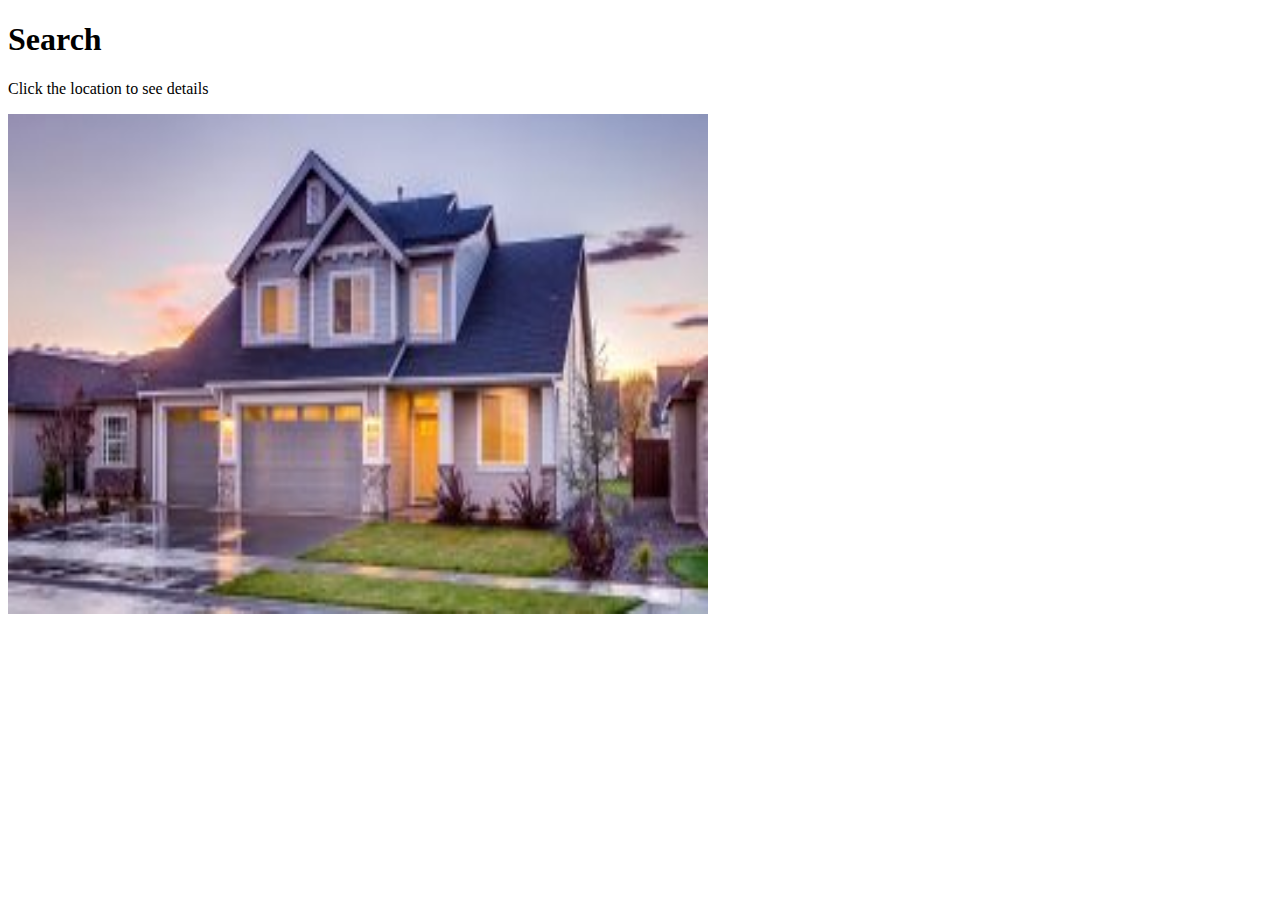
<file: map.html>
<!DOCTYPE html>
<html>
<body>

<h1>Search</h1>

<p>Click the location to see details</p>

<img src="house.jpg" alt="house" usemap="#workmap" width="700" height="500">

<map name="workmap">
  <area shape="rect" coords="34,44,270,350" alt="Computer" href="computer.htm">
  <area shape="rect" coords="290,172,333,250" alt="Phone" href="phone.htm">
  <area shape="circle" coords="337,300,44" alt="Cup of coffee" href="coffee.htm">
</map>

</body>
</html>
</file>
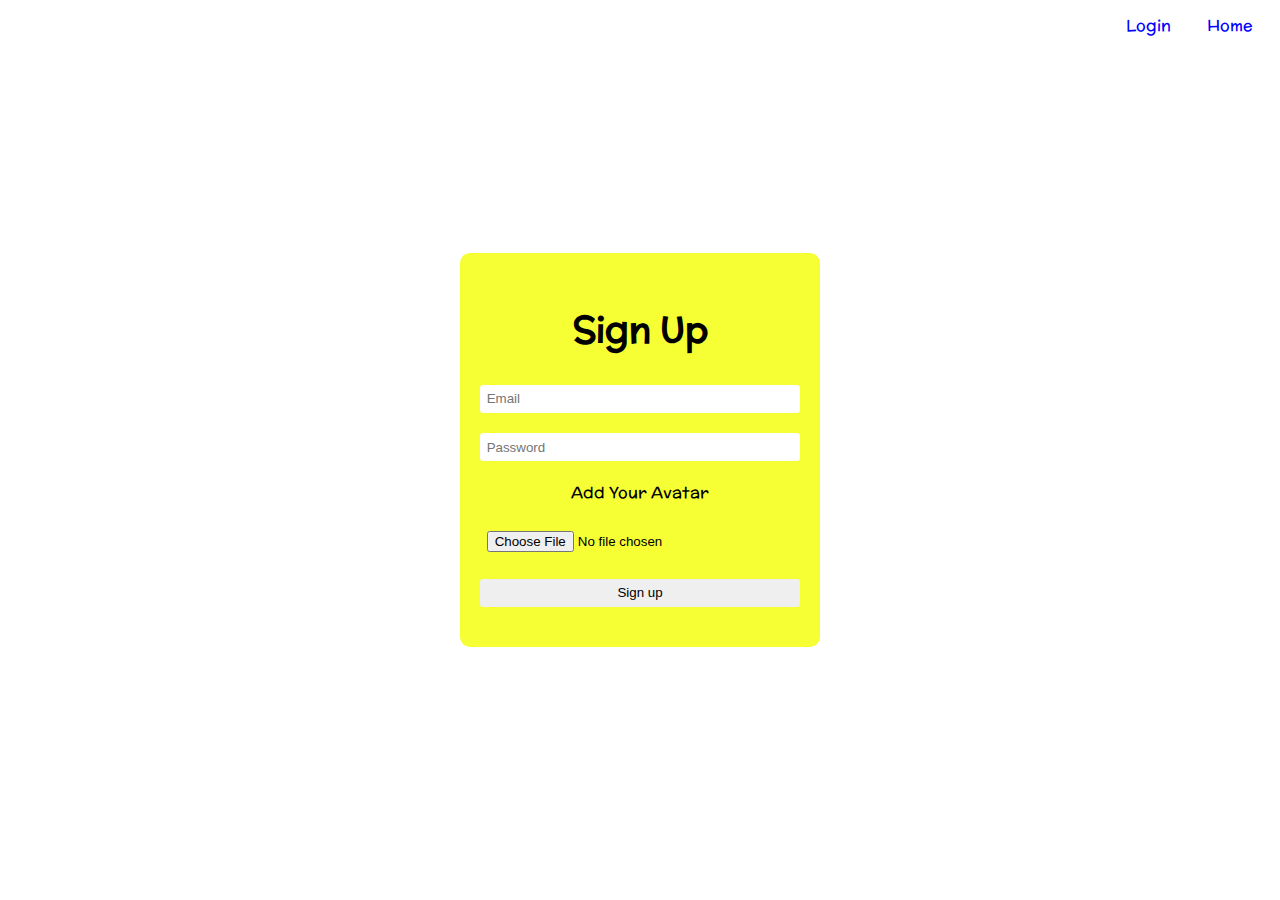
<file: signup.html>
<!DOCTYPE html>
<html>

	<head>
		<meta name="viewport" content="width=device-width, initial-scale=0.5">
		<link rel="stylesheet" href="styles.css">
		<script type="module" src="script.js"></script>
		<link rel="shortcut icon" type="image/jpg" href="pug.png"/>
		<title>Sign Up!</title>
	</head>

	<body>
		<nav>
			<a href='index'>Home</a>
			<a href='login'>Login</a>
		</nav>
		<main>
			<div>
				<h2>Sign Up</h2>
				<form action='/~/projects/login-system/signup' method='POST' enctype='multipart/form-data'>
					<input type='email' name='username' placeholder='Email' required>
					<input type='password' name='password' placeholder='Password' required>
					<label>Add Your Avatar</label>
					<input type='file' assets='image/*' name='avatar' required>
					<input type='submit' value='Sign up'>
					<input type='hidden' name='redirecturl' value='/~/projects/login-system/account'>
				</form>	
			</div>
		</main>
		<footer>
			© house rental
		</footer>
	</body>

</html>
</file>
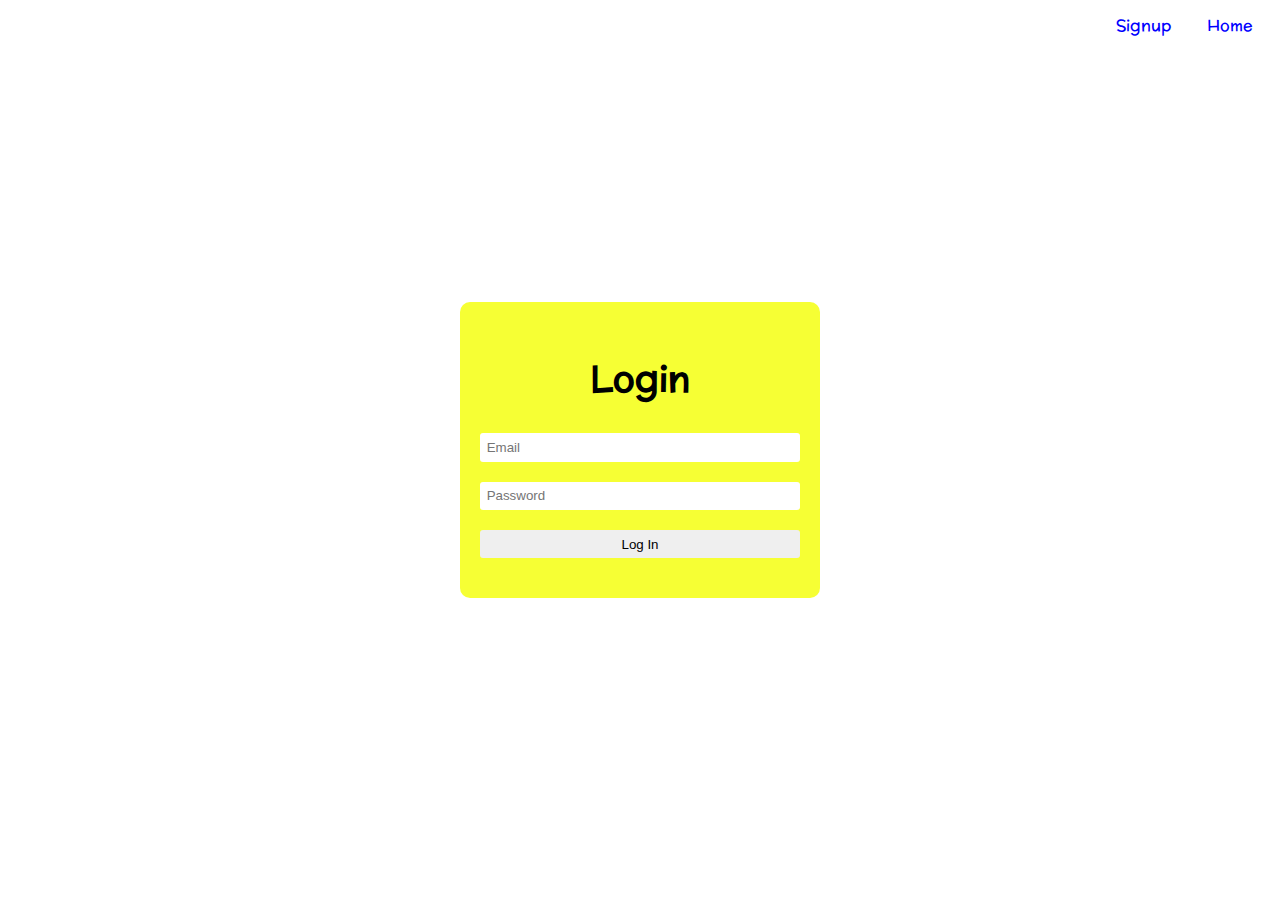
<file: single.html>
<!DOCTYPE html>
<html>

	<head>
		<meta name="viewport" content="width=device-width, initial-scale=0.5">
		<link rel="stylesheet" href="styles.css">
		<script type="module" src="script.js"></script>
		<link rel="shortcut icon" type="image/jpg" href="pug.png"/>
		<title>Login!</title>
	</head>

	<body>
		<nav>
			<a href='index'>Home</a>
			<a href='signup'>Signup</a>
		</nav>
		<main>
			<div>
				<h2>Login</h2>
				<form action='/~/projects/login-system/login' method='POST' enctype='multipart/form-data'>
					<!-- Username and password are mandatory to create an account -->
					<input type='email' name='username' placeholder='Email' required>
					<input type='password' name='password' placeholder='Password' required>
				
					<!-- You can add any additional fields attached to the account. For example: -->
					<!-- <input type='text' name='name' placeholder='Name'> -->
				
				
					<input type='submit' value='Log In'>
					<input type='hidden' name='redirecturl' value='/~/projects/login-system/account'>
				</form>	
			</div>
		</main>
		<footer>
			@house rental
		</footer>
	</body>

</html>
</file>
<file: styles.css>
@import url('https://fonts.googleapis.com/css2?family=McLaren&display=swap');

body {
	margin:0;
	width:100vw;
	height:100vh;
	overflow:hidden;
	font-family: 'McLaren', cursive;
}

nav {
	position:absolute;
	top:0;
	right:0;
	display:flex;
	flex-direction:row-reverse;
	width:40vw;
	height:50px;
	align-items:center;
	justify-content:flex-start;
	gap: 20px;
	margin-right:20px;
}

nav a {
	color:blue;
	text-decoration:none;
	padding:0.5em;
	cursor:pointer;
}

nav a img {
	width:32px;
	height:32px;
	border-radius:50%;
	object-fit: cover;
	background-color:blue;
}

nav a:hover {
	background-color:#F6FF34;
	color: black;
	border-radius:3px;
}

main {
	background-color;
	background-size:cover;
	background-position:50% 50%;
	width:100vw;
	height:100vh;
	display:flex;
	flex-direction:column;
	align-items:center;
	justify-content:center;
}

main div {
	margin:0 1em;
	text-align:center;
	background-color: #F6FF34;
	border-radius:10px;	
	padding:20px;
	box-sizing:border-box;
}

main div > img {
	width:200px;
	height:200px;
	object-fit: contain;
}

main h1 {
	font-size:96px;
	color:black;
}

main h2 {
	font-size:36px;
}

main form {
	display:flex;
	flex-direction:column;
	gap:20px;
	margin-bottom:20px;
	width:320px;
}

main form input {
	width:100%;
	padding:0.5em;
	box-sizing:border-box;
	border-radius:3px;
	border:none;
}

main form input[type=submit]:hover {
	background-color:#dfdfdf;
	cursor:pointer;
}

footer {
	position:absolute;
	bottom:0;
	left:0;
	height:50px;
	width:100vw;
	display:flex;
	align-items:center;
	justify-content:center;
	color:white;
}
map {
  display: inline;
}
</file>
